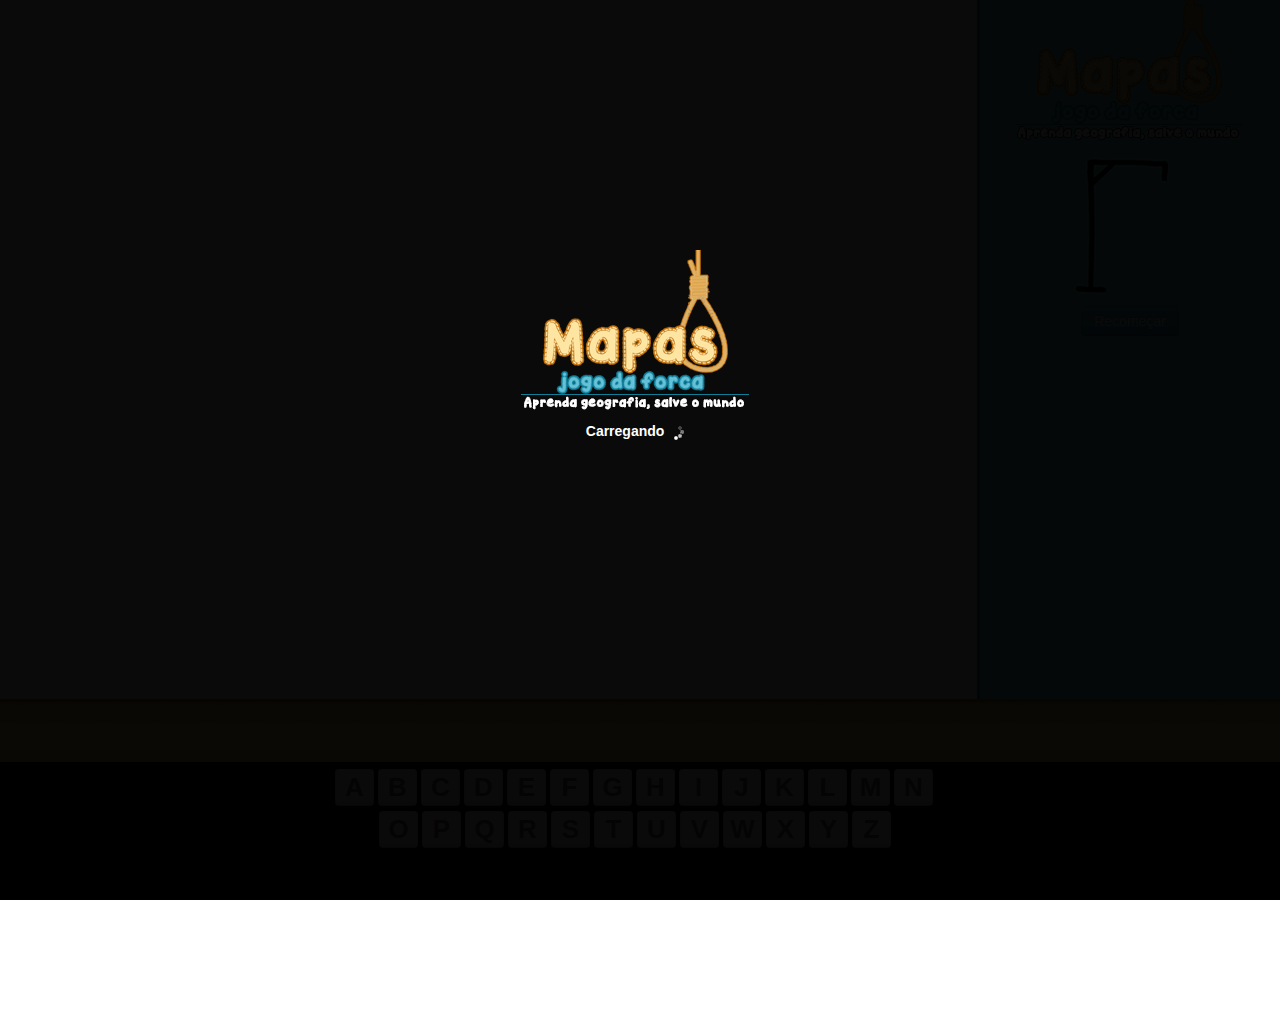
<file: hangmanmap_BR/index.html>
﻿<!DOCTYPE html>
<html>
<head>
  <meta http-equiv="Content-Type" content="text/html; charset=utf-8">
  <meta http-equiv="X-UA-Compatible" content="IE=7,IE=9">   
  <meta name="viewport" content="initial-scale=1, maximum-scale=1,user-scalable=no">
  <title>Jogo da forca</title>
  <link rel="stylesheet" type="text/css" href="css/bootstrap.css">
  <link rel="stylesheet" type="text/css" href="http://serverapi.arcgisonline.com/jsapi/arcgis/3.3/js/esri/css/esri.css">  
  <script src="http://serverapi.arcgisonline.com/jsapi/arcgis/3.3compact"></script>
  <script src="js/jquery.min.js"></script>
  <script src="js/jquery.shuffle.js"></script>    
  <!-- Load Maps - Hangman Game CSS and JS -->
  <link rel="stylesheet" type="text/css" href="css/hangmanmap.css">
  <script src="js/ArcGIS.js"></script>
</head>
<body class="disableSelection"> 
    <div id="fb-root"></div>
    <div class="wrap">
        <div id="hud">
            <h2>Jogo da forca</h2>
            <div id="gamestatus">
                <div id="mistakes"></div>
                <p><button class="btn btn-info restart">Recomeçar</button></p>
            </div>
        </div>
        <div id="map"></div>
    </div> 
    <div id="panel">
        <div id="wordContainer">
            <ul id="word"></ul>
        </div>
        <div id="keyboardContainer">
            <div id="next">
                <div class="nextcentered"><button class="btn btn btn-success btn-xlarge nextRound">Próximo »</button></div>
            </div>
            <ul class="keyboard">
                <li class="btn">A</li>
                <li class="btn">B</li>
                <li class="btn">C</li>
                <li class="btn">D</li>
                <li class="btn">E</li>
                <li class="btn">F</li>
                <li class="btn">G</li>
                <li class="btn">H</li>
                <li class="btn">I</li>
                <li class="btn">J</li>
                <li class="btn">K</li>
                <li class="btn">L</li>
                <li class="btn">M</li>
                <li class="btn">N</li>
            </ul>
            <ul class="keyboard keyboardline2">
                <li class="btn">O</li>
                <li class="btn">P</li>
                <li class="btn">Q</li>
                <li class="btn">R</li>
                <li class="btn">S</li>
                <li class="btn">T</li>
                <li class="btn">U</li>
                <li class="btn">V</li>
                <li class="btn">W</li>
                <li class="btn">X</li>
                <li class="btn">Y</li>
                <li class="btn">Z</li>
            </ul>
            </ul>
        </div>
    </div>
    <div id="overlay" class="overlayapp results">
        <div id="loading" class="centered">
            <img src="images/logo.png" alt="Hangman Game">
            <p class="loadLbl">Carregando <img src="images/loader.gif" alt="Loading"></p>
            <div class="ginfo" style="display: none">
                <p>Descubra o Brasil através dos nomes dos estados da federação para salvar o mundo da forca. Educação, lúcido e engraçado.
                <br>Olhe no mapa o tempo todo, isso vai ajudar você!</p>
                <p><button class="btn btn-info btn-large restart">Começar!</button></p>
            </div>
        </div>
    </div>
    <div id="win" class="overlayapp hideOverlay results">
        <div id="winContainer" class="wincentered">
            <p class="resultTitle">Incrível!</p>     
            <p>Você completou o jogo.</p>     
            <p class="btnspace"><button class="btn btn-info btn-large restart">Novo Jogo</button></p>
        </div>
    </div>
    <div id="fail" class="overlayapp hideOverlay results">
        <div id="winContainer" class="wincentered">
            <p class="resultTitle">Quase!</p>
            <p>A resposta é <span class="answer"></span></p>                 
            <p class="btnspace"><button class="btn btn-info btn-large restart">Tente novamente</button></p>
        </div>
    </div>
</body>
</html>
</file>
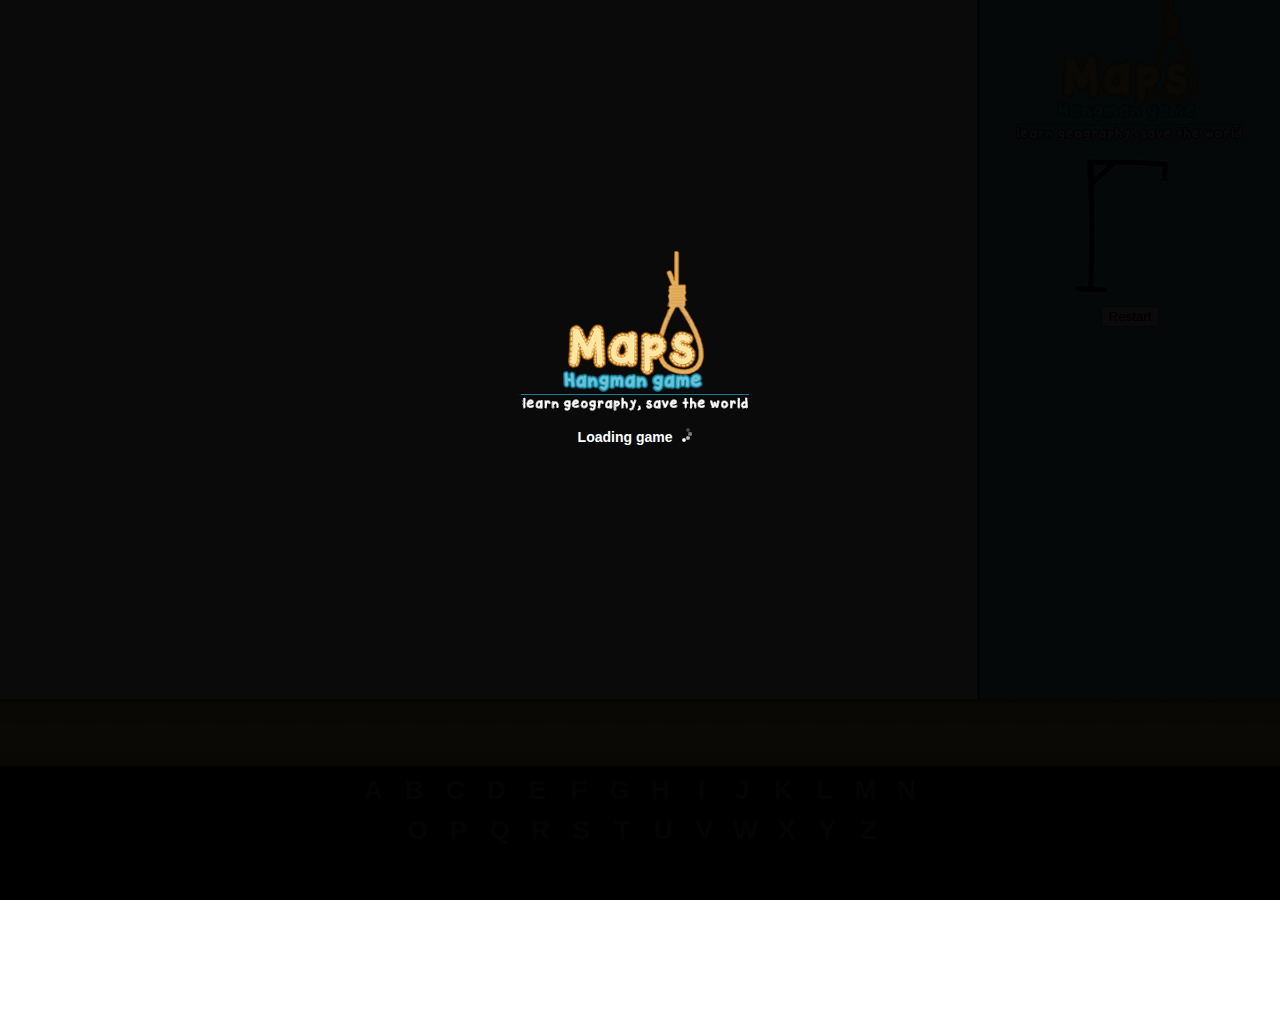
<file: hangmanmap_EUA/hangmanmap.html>
﻿<!DOCTYPE html>
<html>
<head>
  <meta http-equiv="Content-Type" content="text/html; charset=utf-8">
  <meta http-equiv="X-UA-Compatible" content="IE=7,IE=9">   
  <meta name="viewport" content="initial-scale=1, maximum-scale=1,user-scalable=no">
  <title>Maps - Hangman Game</title>
  <link rel="stylesheet" type="text/css" href="http://twitter.github.com/bootstrap/assets/css/bootstrap.css">
  <link rel="stylesheet" type="text/css" href="http://serverapi.arcgisonline.com/jsapi/arcgis/3.3/js/esri/css/esri.css">  
  <script src="http://serverapi.arcgisonline.com/jsapi/arcgis/3.3compact"></script>
  <script src="//ajax.googleapis.com/ajax/libs/jquery/1.9.1/jquery.min.js"></script>
  <script src="http://yelotofu.com/labs/jquery/snippets/shuffle/jquery.shuffle.js"></script>    
  <!-- Load Maps - Hangman Game CSS and JS -->
  <link rel="stylesheet" type="text/css" href="css/hangmanmap.css">
  <script src="js/ArcGIS.js"></script>
</head>
<body class="disableSelection"> 
    <div class="wrap">
        <div id="hud">
            <h2>Maps - Hangman Game</h2>
            <div id="gamestatus">
                <div id="mistakes"></div>
                <p><button class="btn btn-info restart">Restart</button></p>
            </div>
        </div>
        <div id="map"></div>
    </div> 
    <div id="panel">
        <div id="wordContainer">
            <ul id="word"></ul>
        </div>
        <div id="keyboardContainer">
            <div id="next">
                <div class="nextcentered"><button class="btn btn btn-success btn-xlarge nextRound">Next Round »</button></div>
            </div>
            <ul class="keyboard">
                <li class="btn">A</li>
                <li class="btn">B</li>
                <li class="btn">C</li>
                <li class="btn">D</li>
                <li class="btn">E</li>
                <li class="btn">F</li>
                <li class="btn">G</li>
                <li class="btn">H</li>
                <li class="btn">I</li>
                <li class="btn">J</li>
                <li class="btn">K</li>
                <li class="btn">L</li>
                <li class="btn">M</li>
                <li class="btn">N</li>
            </ul>
            <ul class="keyboard keyboardline2">
                <li class="btn">O</li>
                <li class="btn">P</li>
                <li class="btn">Q</li>
                <li class="btn">R</li>
                <li class="btn">S</li>
                <li class="btn">T</li>
                <li class="btn">U</li>
                <li class="btn">V</li>
                <li class="btn">W</li>
                <li class="btn">X</li>
                <li class="btn">Y</li>
                <li class="btn">Z</li>
            </ul>
            </ul>
        </div>
    </div>
    <div id="overlay" class="overlayapp results">
        <div id="loading" class="centered">
            <img src="images/logo.png" alt="Hangman Game">
            <p class="loadLbl">Loading game <img src="images/loader.gif" alt="Loading"></p>
            <div class="ginfo" style="display: none">
                <p>Discover America through the names of  federation states to save the world from the gallows. Educational, lucid and funny.
                <br>Look at the map all time, will help you!</p>
                <p><button class="btn btn-info btn-large restart">Start Game!</button></p>
            </div>
        </div>
    </div>
    <div id="win" class="overlayapp hOverlay results">
        <div id="winContainer" class="wincentered">
            <p class="resultTitle">Awesome!</p>     
            <p>You Complete the game.</p>     
            <p class="btnspace"><button class="btn btn-info btn-large restart">New Game</button></p>
        </div>
    </div>
    <div id="fail" class="overlayapp hOverlay results">
        <div id="winContainer" class="wincentered">
            <p class="resultTitle">So close!</p>
            <p>The answer is <span class="answer"></span></p>                 
            <p class="btnspace"><button class="btn btn-info btn-large restart">Try Again</button></p>
        </div>
    </div>
    <input id="serviceUrl" type="hidden" value="http://sampleserver1.arcgisonline.com/ArcGIS/rest/services/Demographics/ESRI_Census_USA/MapServer/5">
</body>
</html>
</file>
<file: hangmanmap_BR/css/hangmanmap.css>
html, body {
    width: 100%;
    height: 100%;
    margin: 0;
    padding: 0;
    overflow:hidden; 
	font-family: "Lucida Grande","Seoge UI","Arial",sans-serif;
	font-size: 14px;
	line-height: 20px;
}

.wrap { 
    height:78%; 
    margin-bottom: 330px;
}

#map { 
    margin: 0 auto 0 -303px; 
    width: 100%; 
    height:100%; 
    float:left;      
}

#hud { 
    width: 300px; 
    height:100%; 
    float: right;  
    background-color:#5fcdd9;
    border-left: 3px #037691 solid;
}

#hud h2 {
    padding: 0px;
    width:228px;
    height: 161px; 
    margin: -20px 0 0 35px;    
    text-indent: -9999px;  
    background:url('../images/logo.png') no-repeat;
}

#gamestatus {
    width: 250px;
    height: 215px;
    margin: 15px 0 0 25px;
    text-align: center;
}

#gamestatus p {
    font-weight: bold;
    margin-top: 10px;
}

#mistakes {
    width: 111px;
    height: 140px;
    display: block;
    margin: 0 auto;
    background: url('../images/hangman_sprite.png') no-repeat;
}

.hangman1 { background-position: -111px 0px!important; }
.hangman2 { background-position: -221px 0px!important; }
.hangman3 { background-position: -331px 0px!important; }
.hangman4 { background-position: -441px 0px!important; }
.hangman5 { background-position: -551px 0px!important; }
.hangman6 { background-position: -661px 0px!important; }

#map  {
    background: #fff; 
    min-height: 100px;    
}

#panel {      
  left:0;
  bottom:0;
  clear: both;
  width: 100%;
  height: 22%;
  min-height: 150px;
  position:absolute;
  border-top: 3px #c06e10 solid;
  background: #000 url('../images/bg_word.jpg') repeat-x top;
}

.clear {
    clear:both;        
}

.esriControlsBR {
  display: none;
}

.btnspace {
    margin-top: 15px;
}

#wordContainer {
  height: 50px;  
  text-align: center;
  padding-top: -20px; 
  margin-left: 10px; 
  margin-top: 7px;
  text-align:center;
}

#word {    
    list-style: none;
}

#word li {
    float: left;
    margin: 0 5px 3px 0;
    width: 40px;
    height: 35px;
    color: #000;
    font-size: 32px;
    font-weight: bold;
    line-height: 40px;   
    border-bottom: 4px solid #000;
}

#word li:hover {
    position: relative;
    top: 1px;
    left: 1px;
    border-color: #067893;
    cursor: pointer;
}

.answer {
    font-weight: bold;
}

.space, #word li.space {
   border: 0px;
}

#keyboardContainer {  
    clear: both;
    height:90px;
    padding-top: 3px;
    background-color: #000;
    border-top: 3px #000 solid;
}

.keyboard {
    margin: 0 auto;
    width: 610px;
    list-style: none;
}

.keyboardline2 {
    clear: both;
    width: 522px;
}

.keyboard li {
    float: left;    
    width: 37px;
    height: 35px;
    color: #666;
    padding: 0px;
    font-size: 26px;
    font-weight: bold;
    line-height: 35px;
    text-align: center;
    margin: 1px 4px 4px 0;    
}

.keyboard li:hover {
    position: relative;
    top: 1px;
    left: 1px;
    border-color: #067893;
    cursor: pointer;
}

#next {
    display: none;
    position: absolute;
    z-index: 9999;
    width: 100%;
    height: 100%;
    background-color: #000;
    filter:alpha(opacity=99);
    -moz-opacity:0.99;
    -khtml-opacity: 0.99;
    opacity: 0.99;
}

div.nextcentered {
    width: 240px;
    height: 65px;
    margin: 0 auto;
    text-align: center;
    padding-top: 5px;
    filter:alpha(opacity=100);
    -moz-opacity:1;
    -khtml-opacity: 1;
    opacity: 1;
}

.btn-xlarge {
    padding: 18px 28px;
    font-size: 22px;
    line-height: normal;
    -webkit-border-radius: 8px;
        -moz-border-radius: 8px;
            border-radius: 8px;
}

.overlayapp {
    position: fixed;
    top: 0;
    left: 0;
    width: 100%;
    height: 100%;
    background-color: #000;
    filter:alpha(opacity=96);
    -moz-opacity:0.96;
    -khtml-opacity: 0.96;
    opacity: 0.96;
    z-index: 10000;
}

#loading {
    color: #fff;
    display: inline;
    text-align: center;
    font-weight: bold;
}

#loading p {
    margin-top: 10px;
}

.hideOverlay {
    display: none;
    margin-top: -99999999px;
}

div.centered {
    position: fixed;
    width: 450px;
    height: 200px;
    top: 50%;
    left: 50%;
    margin-top: -200px;
    margin-left: -230px;
}

div.wincentered {
    color: #fff;
    position: fixed;
    width: 240px;
    height: 140px;
    top: 50%;
    left: 50%;
    margin-top: -140px;
    margin-left: -130px;
    text-align: center;
}

.resultTitle {
    font-size: 50px;
    margin-bottom: 20px; 
}

.finishedPoints {
 margin-bottom: 20px; 
}

.disableSelection {
    -webkit-touch-callout: none;
    -webkit-user-select: none;
    -khtml-user-select: none;
    -moz-user-select: none;
    -ms-user-select: none;
    user-select: none;
}

/*** Scrollbar ***/
::-webkit-scrollbar{ width: 10px; height: 10px;}
::-webkit-scrollbar-track-piece{ background-color: #DBDBDB; -webkit-border-radius: 0; }
::-webkit-scrollbar-thumb:vertical{ height: 5px; background-color: #666; -webkit-border-radius: 3px; }
::-webkit-scrollbar-thumb:vertical:hover{ background-color: #999; }
::-webkit-scrollbar-thumb:horizontal{ width: 5px; background-color: #666; -webkit-border-radius: 3px; }
::-webkit-scrollbar-thumb:horizontal:hover{ background-color: #999; }
</file>
<file: hangmanmap_EUA/css/hangmanmap.css>
html, body {
    width: 100%;
    height: 100%;
    margin: 0;
    padding: 0;
    overflow:hidden; 
	font-family: "Lucida Grande","Seoge UI","Arial",sans-serif;
	font-size: 14px;
	line-height: 20px;
}

.wrap { 
    height:78%; 
    margin-bottom: 330px;
}

#map { 
    margin: 0 auto 0 -303px; 
    width: 100%; 
    height:100%; 
    float:left;      
}

#hud { 
    width: 300px; 
    height:100%; 
    float: right;  
    background-color:#5fcdd9;
    border-left: 3px #037691 solid;
}

#hud h2 {
    padding: 0px;
    width:228px;
    height: 161px; 
    margin: -20px 0 0 35px;    
    text-indent: -9999px;  
    background:url('../images/logo.png') no-repeat;
}

#gamestatus {
    width: 250px;
    height: 215px;
    margin: 15px 0 0 25px;
    text-align: center;
}

#gamestatus p {
    font-weight: bold;
    margin-top: 10px;
}

#mistakes {
    width: 111px;
    height: 140px;
    display: block;
    margin: 0 auto;
    background: url('../images/hangman_sprite.png') no-repeat;
}

.hangman1 { background-position: -111px 0px!important; }
.hangman2 { background-position: -221px 0px!important; }
.hangman3 { background-position: -331px 0px!important; }
.hangman4 { background-position: -441px 0px!important; }
.hangman5 { background-position: -551px 0px!important; }
.hangman6 { background-position: -661px 0px!important; }

#map  {
    background: #fff; 
    min-height: 100px;    
}

#panel {      
  left:0;
  bottom:0;
  clear: both;
  width: 100%;
  height: 22%;
  min-height: 150px;
  position:absolute;
  border-top: 3px #c06e10 solid;
  background: #000 url('../images/bg_word.jpg') repeat-x top;
}

.clear {
    clear:both;        
}

.esriControlsBR {
  display: none;
}

.btnspace {
    margin-top: 15px;
}

#wordContainer {
  height: 50px;  
  text-align: center;
  padding-top: -20px; 
  margin-left: 10px; 
  margin-top: 7px;
  text-align:center;
}

#word {    
    list-style: none;
}

#word li {
    float: left;
    margin: 0 5px 3px 0;
    width: 40px;
    height: 35px;
    color: #000;
    font-size: 32px;
    font-weight: bold;
    line-height: 40px;   
    border-bottom: 4px solid #000;
}

#word li:hover {
    position: relative;
    top: 1px;
    left: 1px;
    border-color: #067893;
    cursor: pointer;
}

.answer {
    font-weight: bold;
}

.space, #word li.space {
   border: 0px;
}

#keyboardContainer {  
    clear: both;
    height:90px;
    padding-top: 3px;
    background-color: #000;
    border-top: 3px #000 solid;
}

.keyboard {
    margin: 0 auto;
    width: 610px;
    list-style: none;
}

.keyboardline2 {
    clear: both;
    width: 522px;
}

.keyboard li {
    float: left;    
    width: 37px;
    height: 35px;
    color: #666;
    padding: 0px;
    font-size: 26px;
    font-weight: bold;
    line-height: 35px;
    text-align: center;
    margin: 1px 4px 4px 0;    
}

.keyboard li:hover {
    position: relative;
    top: 1px;
    left: 1px;
    border-color: #067893;
    cursor: pointer;
}

#next {
    display: none;
    position: absolute;
    z-index: 9999;
    width: 100%;
    height: 100%;
    background-color: #000;
    filter:alpha(opacity=99);
    -moz-opacity:0.99;
    -khtml-opacity: 0.99;
    opacity: 0.99;
}

div.nextcentered {
    width: 240px;
    height: 65px;
    margin: 0 auto;
    text-align: center;
    padding-top: 5px;
    filter:alpha(opacity=100);
    -moz-opacity:1;
    -khtml-opacity: 1;
    opacity: 1;
}

.btn-xlarge {
    padding: 18px 28px;
    font-size: 22px;
    line-height: normal;
    -webkit-border-radius: 8px;
        -moz-border-radius: 8px;
            border-radius: 8px;
}

.overlayapp {
    position: fixed;
    top: 0;
    left: 0;
    width: 100%;
    height: 100%;
    background-color: #000;
    filter:alpha(opacity=96);
    -moz-opacity:0.96;
    -khtml-opacity: 0.96;
    opacity: 0.96;
    z-index: 10000;
}

#loading {
    color: #fff;
    display: inline;
    text-align: center;
    font-weight: bold;
}

#loading p {
    margin-top: 10px;
}

.hOverlay {
    display: none;
    margin-top: -99999999px;
}

div.centered {
    position: fixed;
    width: 450px;
    height: 200px;
    top: 50%;
    left: 50%;
    margin-top: -200px;
    margin-left: -230px;
}

div.wincentered {
    color: #fff;
    position: fixed;
    width: 240px;
    height: 140px;
    top: 50%;
    left: 50%;
    margin-top: -140px;
    margin-left: -130px;
    text-align: center;
}

.resultTitle {
    font-size: 50px;
    margin-bottom: 20px; 
}

.finishedPoints {
 margin-bottom: 20px; 
}

.disableSelection {
    -webkit-touch-callout: none;
    -webkit-user-select: none;
    -khtml-user-select: none;
    -moz-user-select: none;
    -ms-user-select: none;
    user-select: none;
}

/*** Scrollbar ***/
::-webkit-scrollbar{ width: 10px; height: 10px;}
::-webkit-scrollbar-track-piece{ background-color: #DBDBDB; -webkit-border-radius: 0; }
::-webkit-scrollbar-thumb:vertical{ height: 5px; background-color: #666; -webkit-border-radius: 3px; }
::-webkit-scrollbar-thumb:vertical:hover{ background-color: #999; }
::-webkit-scrollbar-thumb:horizontal{ width: 5px; background-color: #666; -webkit-border-radius: 3px; }
::-webkit-scrollbar-thumb:horizontal:hover{ background-color: #999; }
</file>
